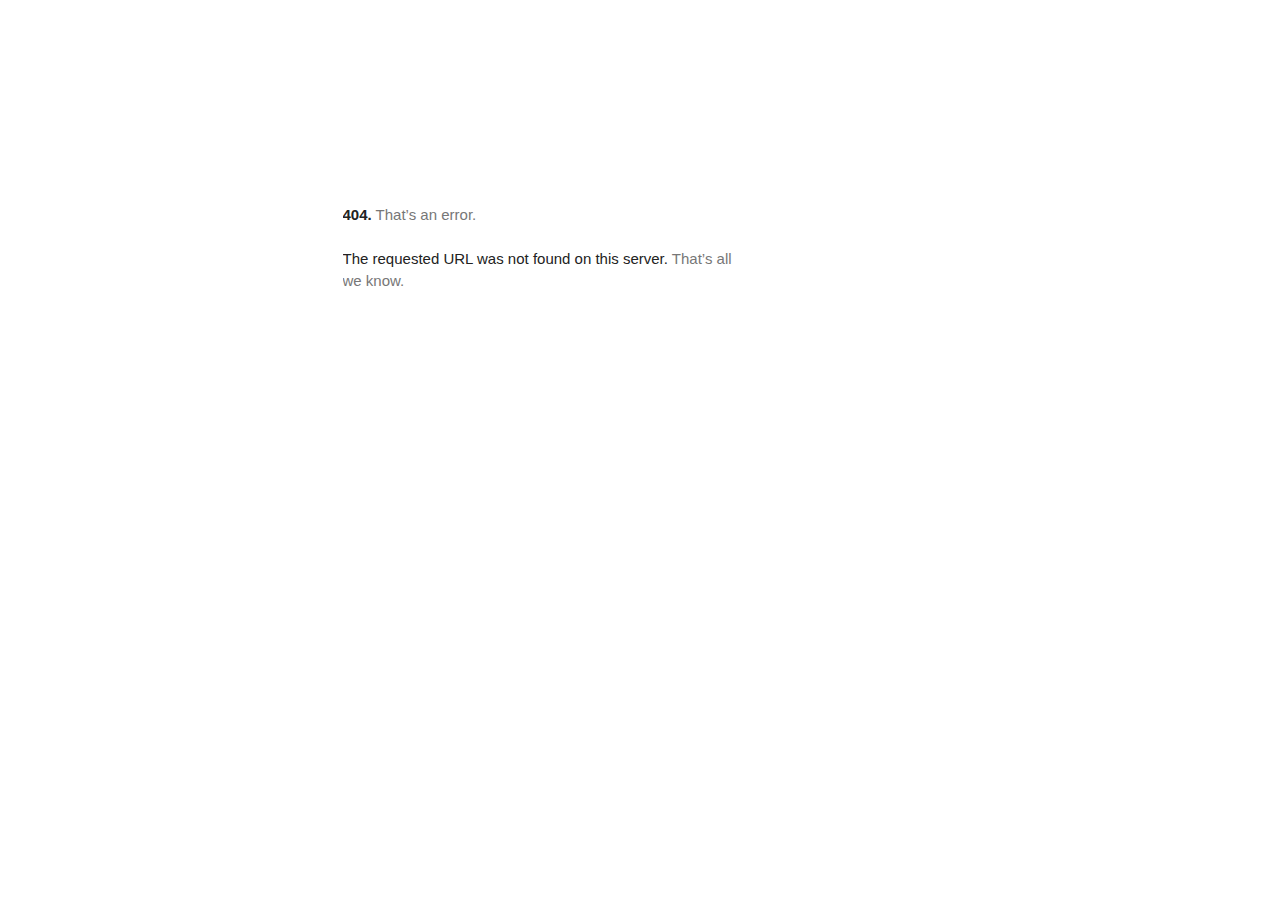
<file: fonts.googleapis.com/index.html>
<!DOCTYPE html><html lang=en><meta charset=utf-8><meta name=viewport content="initial-scale=1, minimum-scale=1, width=device-width"><title>Error 404 (Not Found)!!1</title><style>*{margin:0;padding:0}html,code{font:15px/22px arial,sans-serif}html{background:#fff;color:#222;padding:15px}body{color:#222;text-align:unset;margin:7% auto 0;max-width:390px;min-height:180px;padding:30px 0 15px;}* > body{background:url(//www.google.com/images/errors/robot.png) 100% 5px no-repeat;padding-right:205px}p{margin:11px 0 22px;overflow:hidden}pre{white-space:pre-wrap;}ins{color:#777;text-decoration:none}a img{border:0}@media screen and (max-width:772px){body{background:none;margin-top:0;max-width:none;padding-right:0}}#logo{background:url(//www.google.com/images/branding/googlelogo/1x/googlelogo_color_150x54dp.png) no-repeat;margin-left:-5px}@media only screen and (min-resolution:192dpi){#logo{background:url(//www.google.com/images/branding/googlelogo/2x/googlelogo_color_150x54dp.png) no-repeat 0% 0%/100% 100%;-moz-border-image:url(//www.google.com/images/branding/googlelogo/2x/googlelogo_color_150x54dp.png) 0}}@media only screen and (-webkit-min-device-pixel-ratio:2){#logo{background:url(//www.google.com/images/branding/googlelogo/2x/googlelogo_color_150x54dp.png) no-repeat;-webkit-background-size:100% 100%}}#logo{display:inline-block;height:54px;width:150px}</style><div id="af-error-container"><a href=//www.google.com><span id=logo aria-label=Google></span></a><p><b>404.</b> <ins>That’s an error.</ins><p>The requested URL was not found on this server. <ins>That’s all we know.</ins></div>
</file>
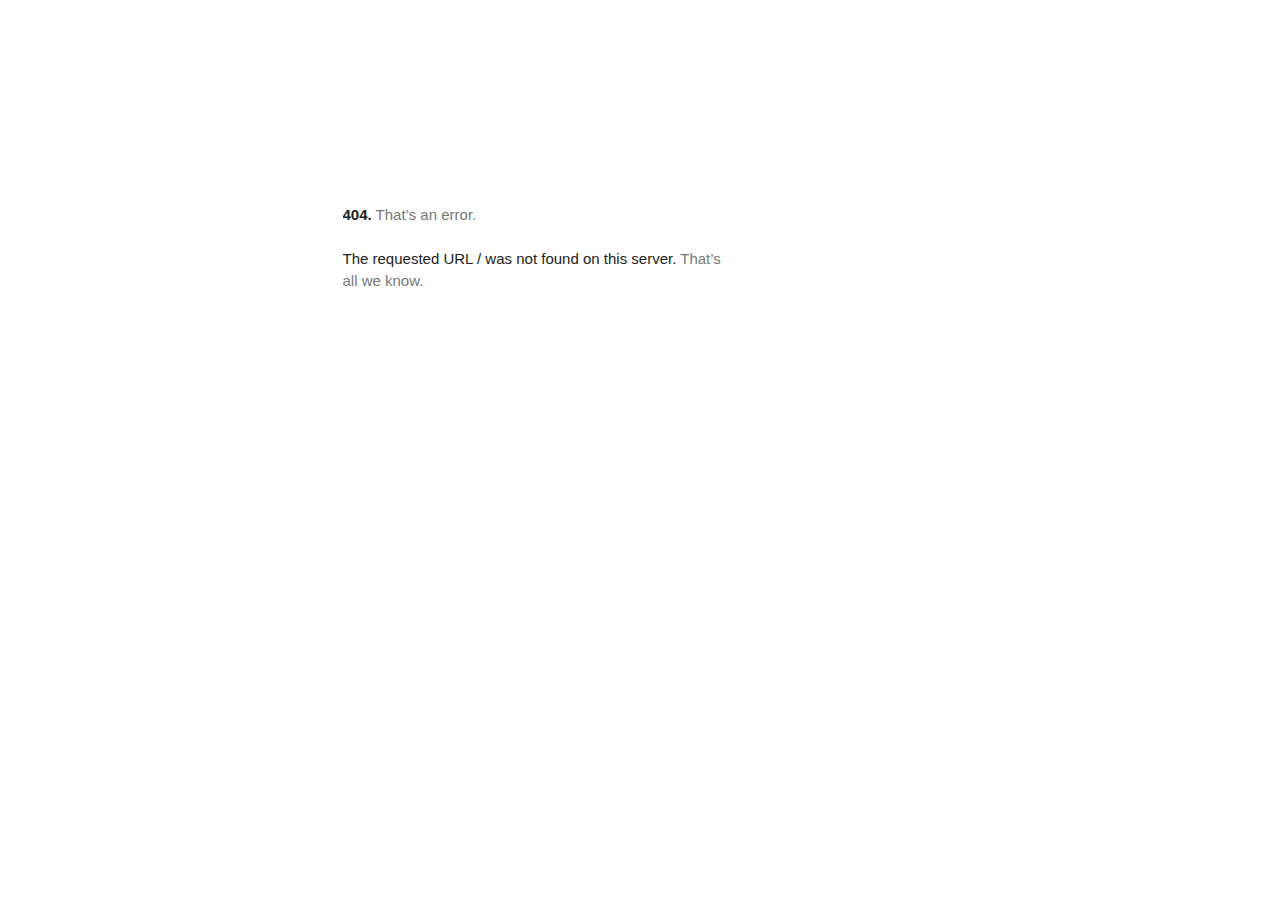
<file: fonts.gstatic.com/index.html>
<!DOCTYPE html>
<html lang=en>
  <meta charset=utf-8>
  <meta name=viewport content="initial-scale=1, minimum-scale=1, width=device-width">
  <title>Error 404 (Not Found)!!1</title>
  <style>
    *{margin:0;padding:0}html,code{font:15px/22px arial,sans-serif}html{background:#fff;color:#222;padding:15px}body{margin:7% auto 0;max-width:390px;min-height:180px;padding:30px 0 15px}* > body{background:url(//www.google.com/images/errors/robot.png) 100% 5px no-repeat;padding-right:205px}p{margin:11px 0 22px;overflow:hidden}ins{color:#777;text-decoration:none}a img{border:0}@media screen and (max-width:772px){body{background:none;margin-top:0;max-width:none;padding-right:0}}#logo{background:url(//www.google.com/images/branding/googlelogo/1x/googlelogo_color_150x54dp.png) no-repeat;margin-left:-5px}@media only screen and (min-resolution:192dpi){#logo{background:url(//www.google.com/images/branding/googlelogo/2x/googlelogo_color_150x54dp.png) no-repeat 0% 0%/100% 100%;-moz-border-image:url(//www.google.com/images/branding/googlelogo/2x/googlelogo_color_150x54dp.png) 0}}@media only screen and (-webkit-min-device-pixel-ratio:2){#logo{background:url(//www.google.com/images/branding/googlelogo/2x/googlelogo_color_150x54dp.png) no-repeat;-webkit-background-size:100% 100%}}#logo{display:inline-block;height:54px;width:150px}
  </style>
  <a href=//www.google.com/><span id=logo aria-label=Google></span></a>
  <p><b>404.</b> <ins>That’s an error.</ins>
  <p>The requested URL <code>/</code> was not found on this server.  <ins>That’s all we know.</ins>
</file>
